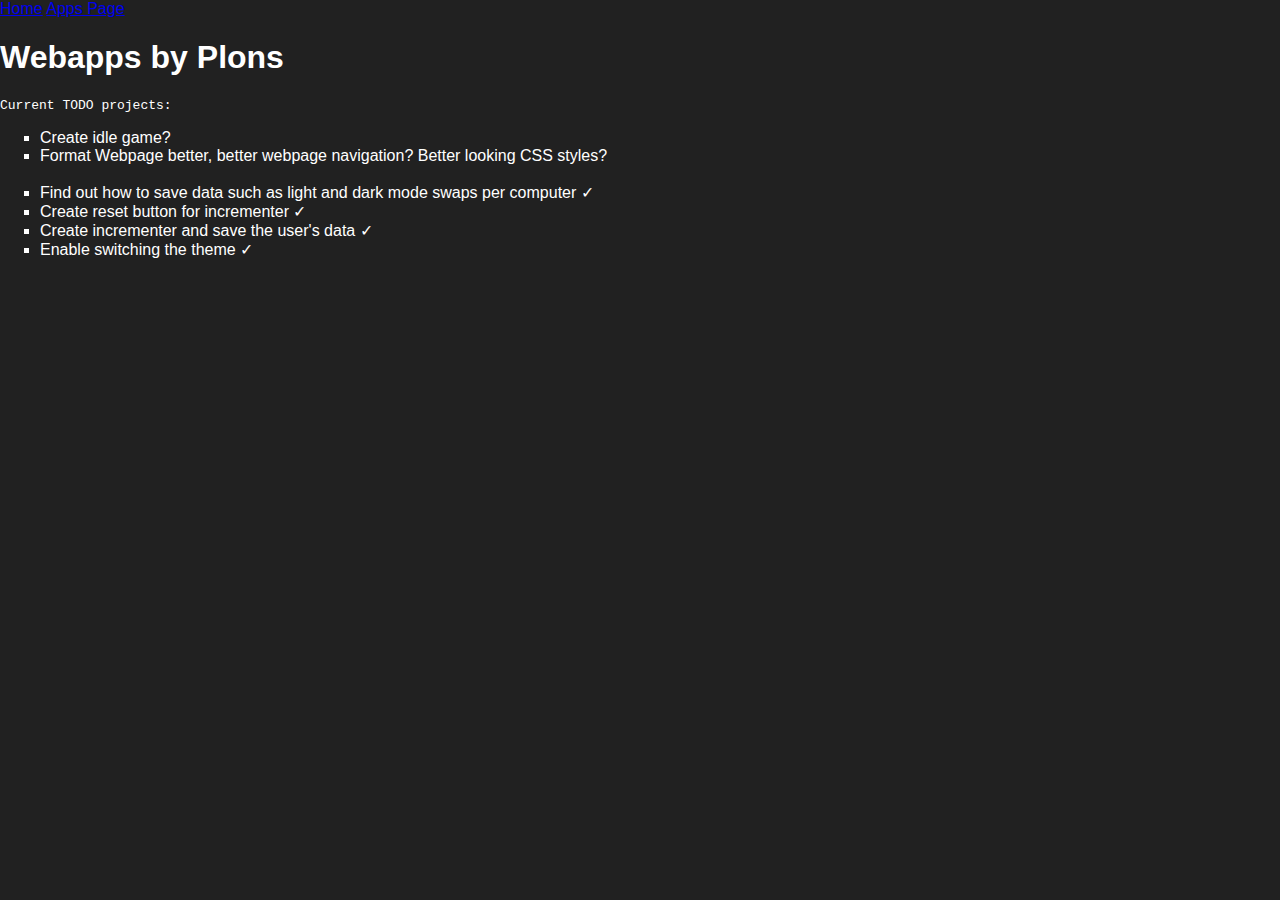
<file: index.html>
<!DOCTYPE html>
<html lang = "en">
<head>
	<meta charset="utf-8">
	<meta name="viewport" content="width=device-width, initial-scale=1">
	<title>SAM KIM</title>
	<link rel="stylesheet" type="text/css" href="main.css">
</head>
<body class = "dark-theme">
	<a href="/Users/MiriamKim/Desktop/Website/index.html">Home</a>
	<a href="file:///Users/MiriamKim/Desktop/Website/apps.html">Apps Page</a><br>

	<h1>Webapps by Plons</h1>
    <p id="msg">Current TODO projects: </p>
    <ul>
      <li class="list">Create idle game?</li>
      <li class="list">Format Webpage better, better webpage navigation? Better looking CSS styles?</li>
      <br>
      <li class="list">Find out how to save data such as light and dark mode swaps per computer &#10003;</li>
      <li class="list">Create reset button for incrementer &#10003;</li>
      <li class="list">Create incrementer and save the user's data &#10003;</li>
      <li class="list">Enable switching the theme &#10003;</li>
    </ul>

    <div>
  <button class="light-switch">Light</button>
	</div>

    <script src="app.js"></script>
    <noscript>You need to enable JavaScript to view the full site.</noscript>
</body>
</html>
</file>
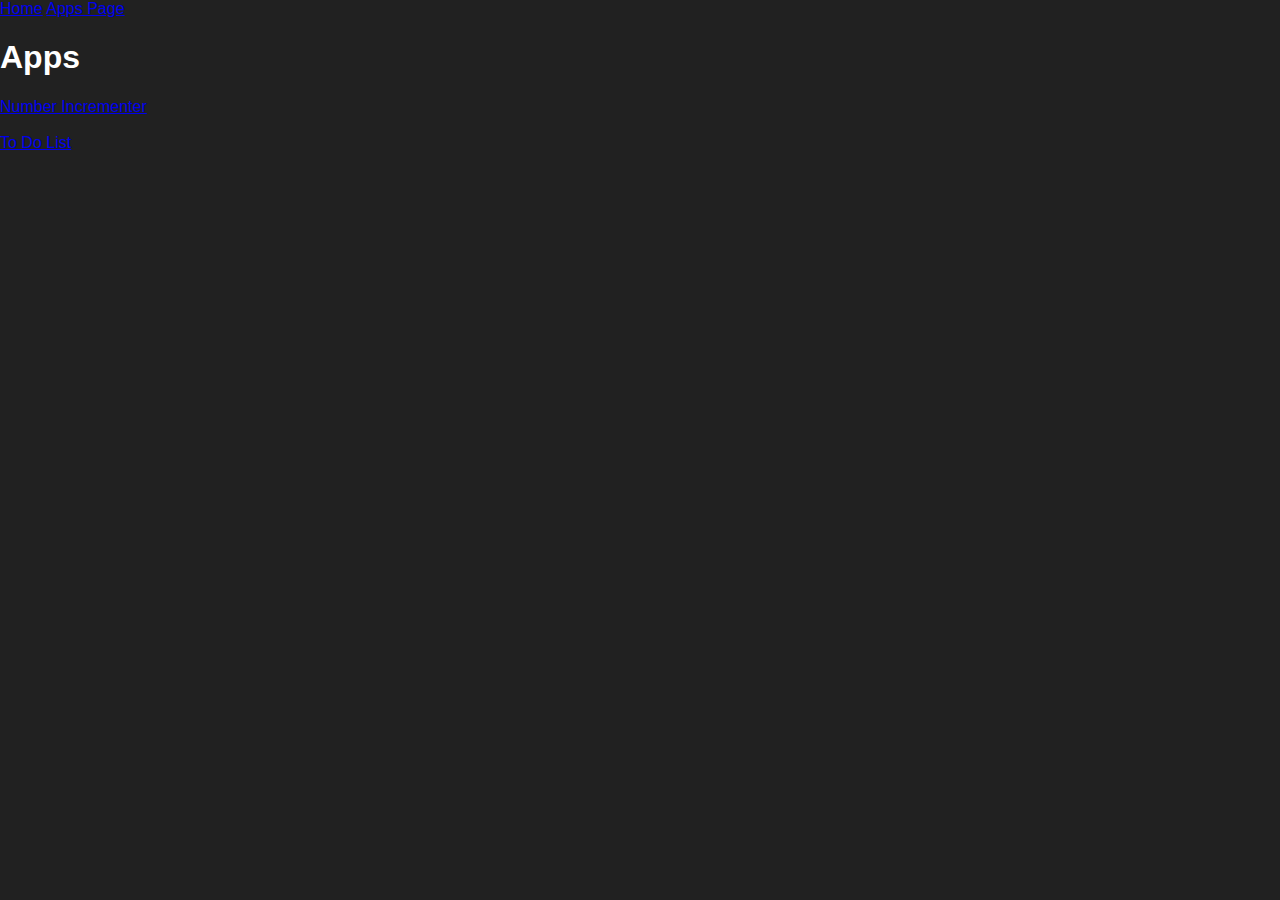
<file: apps.html>
<!DOCTYPE html>
<html lang = "en">
<head>
	<meta charset="utf-8">
	<meta name="viewport" content="width=device-width, initial-scale=1">
	<title>Apps</title>
	<link rel="stylesheet" type="text/css" href="main.css">
</head>
<body class = "dark-theme">
	<a href="/Users/MiriamKim/Desktop/Website/index.html">Home</a>
	<ins>      </ins>
	<a href="file:///Users/MiriamKim/Desktop/Website/apps.html">Apps Page</a><br>
	<h1>Apps</h1>

    <a href="file:///Users/MiriamKim/Desktop/Website/Incrementer.html">Number Incrementer</a><br><br>

    <a href="file:///Users/MiriamKim/Desktop/Website/todolist.html">To Do List</a>

    <div>
  <button class="light-switch">Light</button>
	</div>

    <script src="app.js"></script>
    <noscript>You need to enable JavaScript to view the full site.</noscript>
</body>
</html>
</file>
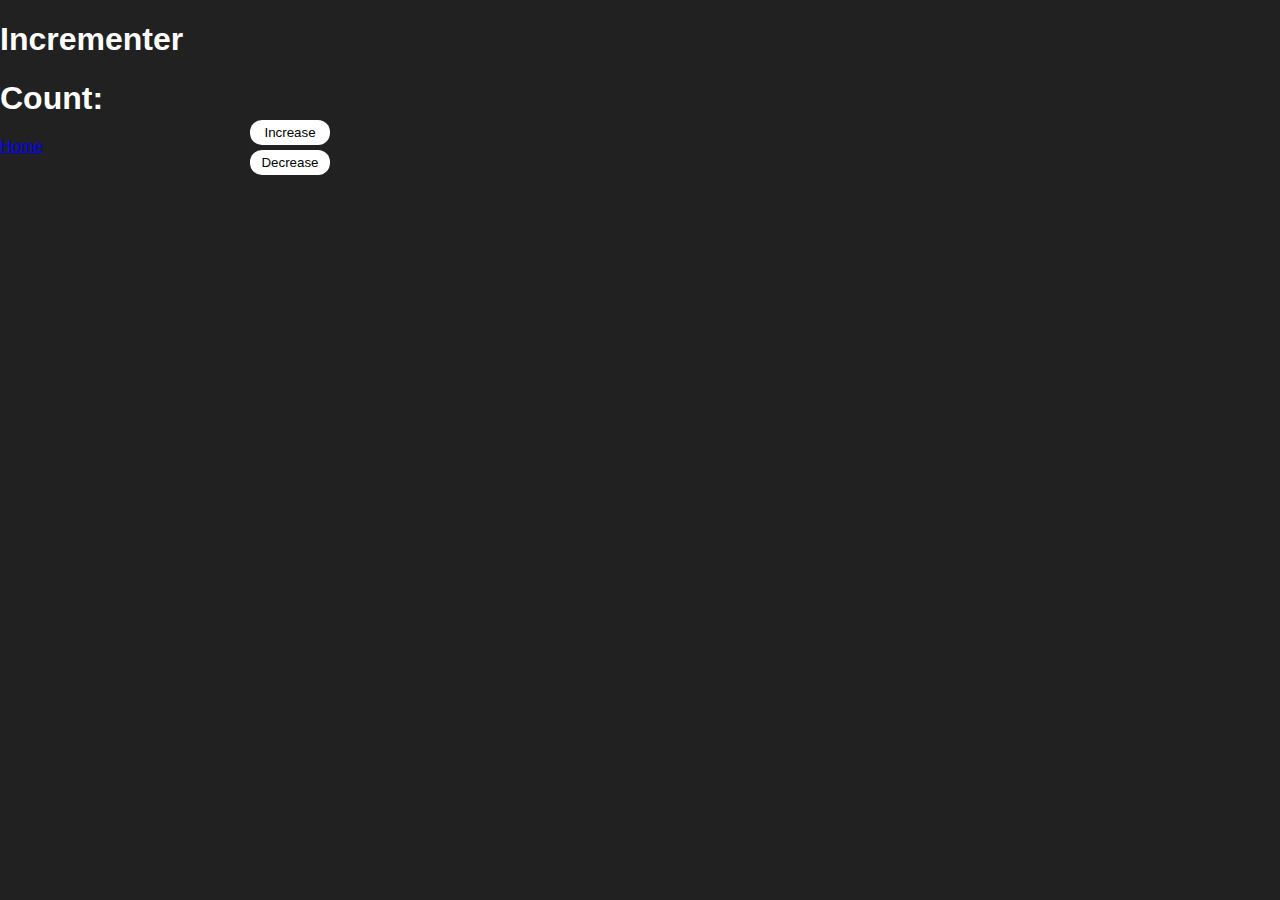
<file: Incrementer.html>
<!DOCTYPE html>
<html lang = "en">
<head>
	<meta charset="utf-8">
	<meta name="viewport" content="width=device-width, initial-scale=1">
	<title>Incrementer</title>
	<link rel="stylesheet" type="text/css" href="main.css">
</head>
<body class = "dark-theme">
	<h1>Incrementer</h1>
    <h1>Count: </h1>
    <h1 id="count">0</h1>
    
    <a href="/Users/MiriamKim/Desktop/Website/index.html">Home</a><br><br>

  <div>
    <button class="light-switch">Light</button>
	</div>

  <div>
    <button class="incrementBtn">Increase</button>
  </div>

  <div>
    <button class="decrementBtn">Decrease</button>
  </div>

    <script src="app.js"></script>
    <noscript>You need to enable JavaScript to view the full site.</noscript>
</body>
</html>
</file>
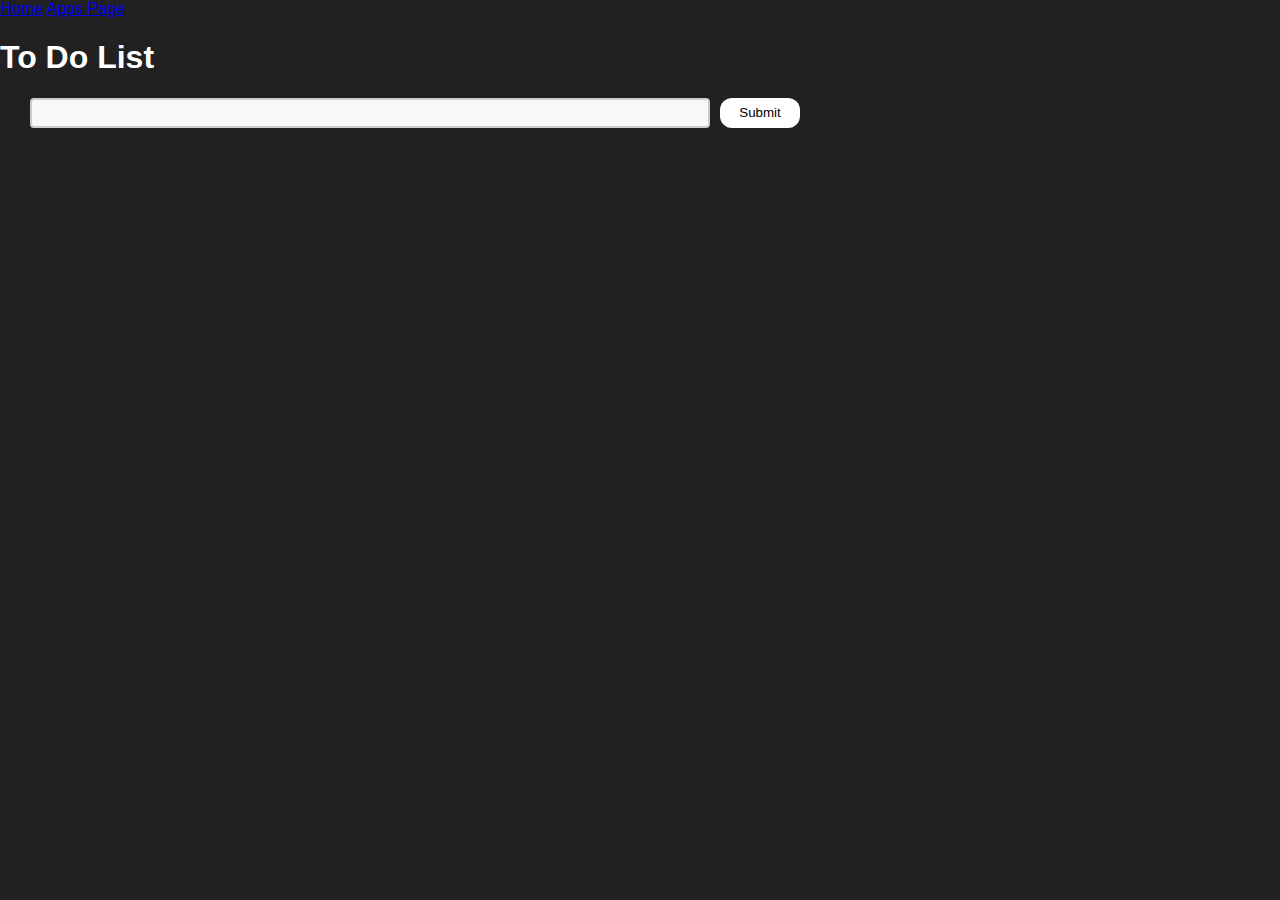
<file: todolist.html>
<!DOCTYPE html>
<html lang = "en">
<head>
	<meta charset="utf-8">
	<meta name="viewport" content="width=device-width, initial-scale=1">
	<title id="todolist">To Do List</title>
	<link rel="stylesheet" type="text/css" href="main.css">
</head>
<body class = "dark-theme">
    <a href="/Users/MiriamKim/Desktop/Website/index.html">Home</a>
    <a href="file:///Users/MiriamKim/Desktop/Website/apps.html">Apps Page</a><br>
    <h1>To Do List</h1>

    <div id="todoListInputBoxContainer">
    <input class="textarea" type="input" id="inputText" maxlength="50" name ="todoinput">
    <input class="submitBtn" type="button" id="sendText" name="saveinput" value="Submit"/>
    </div>

    <ul id="ul" class="todolistText">

    </ul>

    <div>
        <button class="light-switch">Light</button>
    </div>

    <script src="app.js"></script>
    <noscript>You need to enable JavaScript to view the full site.</noscript>
</body>
</html>
</file>
<file: main.css>
:root {
  --green: #00FF00;
  --white: #FFFFFF;
  --black: #000000;
  --grey: #808080;
  --red: #ff4122;
  --darkgrey: #949494;
  --lightblack: #212121;
  --sage: #728C69;
  --wood: #C19A6B;
  --almond: #EFDECD;
  --woodhighlight: #F5D1A9;
  --darkwood: #7a5230;
  --moneygreen: #598C58;
  --offwhite: #F4F0E0;
  --creambrulee: #c8ac9c;
  --brownyellow: #af9665;
  --orange: #e27602;
}

body {
    margin: 0px;
    background: var(--bg);
    color: var(--fontColor);
    font-family: helvetica;
}

li {
  list-style: circle;
}

.list {
  list-style: square;
}

#msg {
  font-family: monospace;
}

.light-theme {
  --bg: var(--white);
  --fontColor: var(--black);
  --btnBg: var(--black);
  --btnFontColor: var(--white);
}

.dark-theme {   
  --bg: var(--lightblack);
  --fontColor: var(--white);
  --btnBg: var(--white);
  --btnFontColor: var(--black); 
}

.light-switch {
  position: absolute;
  top: 20px;
  left: 1350px;
  height: 50px;
  width: 50px;
  border-radius: 12px;
  border: none;
  color: var(--btnFontColor);
  background-color: var(--btnBg);
}

.incrementBtn {
  position: absolute;
  top: 120px;
  left: 250px;
  height: 25px;
  width: 80px;
  border-radius: 12px;
  border: none;
  color: var(--btnFontColor);
  background-color: var(--btnBg);
}

.decrementBtn {
  position: absolute;
  top: 150px;
  left: 250px;
  height: 25px;
  width: 80px;
  border-radius: 12px;
  border: none;
  color: var(--btnFontColor);
  background-color: var(--btnBg);
}

.resetBtn {
  position: absolute;
  top: 180px;
  left: 250px;
  height: 25px;
  width: 80px;
  border-radius: 12px;
  border: none;
  color: var(--btnFontColor);
  background-color: var(--btnBg);
}

.textarea {
  position: absolute;
  width: 85%;
  height: 30px;
  padding: 6px 10px;
  box-sizing: border-box;
  border: 2px solid #ccc;
  border-radius: 4px;
  background-color: #f8f8f8;
  resize: none;
}

.submitBtn {
  position: absolute;
  right: 30px;
  height: 30px;
  width: 80px;
  border-radius: 12px;
  border: none;
  color: var(--btnFontColor);
  background-color: var(--btnBg);
}

#todoListInputBoxContainer {
  position: absolute;
  left: 30px;
  height: 30px;
  width: 800px;
}

.liContainer {
  position: relative;
  width: 675px;
  height: 31px;
  background-color: var(--grey);
  border-radius: 6px;
  display: inline-block;
}

#wholeGameContainer {
  position: absolute;
  width: 100%;
  height: 100%;
  background-color: var(--sage);
  font-family: Silkscreen;
  display: inline-block;
  user-drag: none;
  padding: 0px;
  margin: 0px;
  -webkit-user-drag: none;
  user-select: none;
  -moz-user-select: none;
  -webkit-user-select: none;
  -ms-user-select: none;
}

.upgradeContainer {
  position: absolute;
  bottom: 0px;
  width: 100%  ;
  height: 90%;
  -moz-border-radius: 0px;
  -webkit-border-radius: 0px 0px 6px 6px;
  border-radius: 0px 0px 6px 6px; 
  display: inline-block;
  user-drag: none;
  -webkit-user-drag: none;
  user-select: none;
  -moz-user-select: none;
  -webkit-user-select: none;
  -ms-user-select: none;
  -ms-overflow-style: none;  /* Internet Explorer 10+ */
  scrollbar-width: none;  /* Firefox */
}

#slowFlowerImg {
  position: absolute;
  width: 50%;
  z-index: -1;
}

#hibiscusUpgradeText {
  position: absolute;
  color: var(--red);
  font-size: 2vw;
  z-index: 6;
  top: 24%;
}

#orchidUpgradeText {
  position: absolute;
  font-size: 2vw;
  z-index: 6;
  bottom: 14%;
}

#fastFlowerImg {
  bottom: 20%;
  position: absolute;
  width: 50%;
  z-index: -1;
}

#beeUpgradeContainer {
  background-color: var(--wood);
  z-index: 1;
}

#flowerUpgradeContainer {
  background-color: var(--creambrulee);
  z-index: 0;
}

#initialFlowerUpgradeContainer {
  height:100%;
  position:absolute;
  background-color: var(--creambrulee);
  z-index: -1;
}

#clickerUpgradeContainer {
  background-color: var(--grey);
  z-index: 0;
}

.upgradeContainer::-webkit-scrollbar { 
    display: none;  /* Safari and Chrome */
}

.tabs {
  position: absolute;
  z-index: 1;
  top: 7%;
  height: 3.3%;
  width: 19%;
  -moz-border-radius: 0px;
  -webkit-border-radius: 6px 6px 0px 0px;
  border-radius: 6px 6px 0px 0px; 
  border: none;
  font-family: Silkscreen;
  background-color: var(--wood);
}

.tabText {
  position: relative;
  font-size: 90%;
  top: 0px;
  color: var(--white);
  text-shadow: 2px 0 #000, -2px 0 #000, 0 2px #000, 0 -2px #000,
  1px 1px #000, -1px -1px #000, 1px -1px #000, -1px 1px #000;
}

#flowerTab {
  left: 20%;
  background-color: var(--creambrulee);
}

#clickerTab {
  left: 40%;
  background-color: var(--grey);
}

#rightContainer {
  position: absolute;
  max-width: 450px;
  right: 2%;
  width: 28%;
  height: 100%;
  background-color: var(--darkwood);
  border-radius: 6px;
  display: inline-block;
  user-drag: none;
  -webkit-user-drag: none;
  user-select: none;
  -moz-user-select: none;
  -webkit-user-select: none;
  -ms-user-select: none;
  -ms-overflow-style: none;  /* Internet Explorer 10+ */
  scrollbar-width: none;  /* Firefox */
}

.singleUpgradeContainer {
  position: absolute;
  top: 10px;
  right: 20px;
  width: 68%;
  height: 80px;
  background-color: var(--almond);
  border-radius: 6px;
  display: inline-block;
  user-drag: none;
  -webkit-user-drag: none;
  user-select: none;
  -moz-user-select: none;
  -webkit-user-select: none;
  -ms-user-select: none;
}

.singleUpgradeContainer:hover {
  text-decoration: none;
  background-color: var(--woodhighlight);
}

.upgradeCost {
  position: absolute;
  bottom: 0%;
  right: 2%;
  color: var(--moneygreen);
}

#bee0UpgradeText {
  position: absolute;
  top: 0%;
  left: 3%;
  display: inline-block;
  user-drag: none;
  color: var(--lightblack);
  -webkit-user-drag: none;
  user-select: none;
  -moz-user-select: none;
  -webkit-user-select: none;
  -ms-user-select: none;
  font-family: Silkscreen;
  font-weight: 400;
}

#bee1UpgradeText {
  position: absolute;
  top: 0%;
  left: 3%;
  display: inline-block;
  user-drag: none;
  color: var(--lightblack);
  -webkit-user-drag: none;
  user-select: none;
  -moz-user-select: none;
  -webkit-user-select: none;
  -ms-user-select: none;
  font-family: Silkscreen;
  font-weight: 400;
}

#flowerImg {
  height: auto;
  width: 20%;
  user-drag: none;
  -webkit-user-drag: none;
  user-select: none;
  -moz-user-select: none;
  -webkit-user-select: none;
  -ms-user-select: none;
}

#bee0 {
  position: absolute;
  top: 15px;
  left: 10px;
  width:20%; /* you can use % */
  opacity: 45%;
  height: auto;
  user-drag: none;
  -webkit-user-drag: none;
  user-select: none;
  -moz-user-select: none;
  -webkit-user-select: none;
  -ms-user-select: none;
}

#bee1 {
  position: absolute;
  top: 105px;
  left: 10px;
  width:18%; /* you can use % */
  opacity: 45%;
  height: auto;
  user-drag: none;
  -webkit-user-drag: none;
  user-select: none;
  -moz-user-select: none;
  -webkit-user-select: none;
  -ms-user-select: none;
}

#bee0Tooltip {
  position: absolute;
  top: 0%;
  left: 3%;
  visibility: hidden;
  z-index: 30;
  font-family: 'Silkscreen';
  font-weight: 400;
}

#bee1Tooltip {
  position: absolute;
  top: 0%;
  left: 3%;
  visibility: hidden;
  z-index: 30;
  font-family: Silkscreen;
  font-weight: 400;
}

.tooltipContainer {
  position: absolute;
  top: 20%px;
  left: -300px;
  visibility: hidden;
  width: 275px;
  height: 120px;
  background-color: var(--lightblack);
  font-family: Roboto;
  border-radius: 6px;
  display: inline-block;
  user-drag: none;
  -webkit-user-drag: none;
  user-select: none;
  -moz-user-select: none;
  -webkit-user-select: none;
  -ms-user-select: none;
}

.beeStatsList {
  position: absolute;
  top: 40%;
  left: -5%;
  font-family: Silkscreen;
  font-weight: 400;
}

#bee0count {
  position: absolute;
  top: 60px;
  left: 70px;
  text-shadow: 2px 0 #000, -2px 0 #000, 0 2px #000, 0 -2px #000,
  1px 1px #000, -1px -1px #000, 1px -1px #000, -1px 1px #000;
  z-index: 2;
  font-family: Silkscreen;
  font-weight: 600;
}

#bee1count {
  position: absolute;
  top: 152px;
  left: 70px;
  text-shadow: 2px 0 #000, -2px 0 #000, 0 2px #000, 0 -2px #000,
  1px 1px #000, -1px -1px #000, 1px -1px #000, -1px 1px #000;
  z-index: 2;
  font-family: Silkscreen;
  font-weight: 600;
}

#totalIncome {
  top:10%;
}

#pollenLetters {
  top: 4%;
}

.centeredText {
  position: absolute;
  text-align: center;
  width: 100%;
  left: 0px;
  top: 0%;
  z-index: 1;
  text-shadow: 2px 0 #000, -2px 0 #000, 0 2px #000, 0 -2px #000,
  1px 1px #000, -1px -1px #000, 1px -1px #000, -1px 1px #000;
}

.xbutton {
  position: absolute;
  top: 2px;
  right: 2px;
  height: 26px;
  width: 25px;
  border-radius: 8px;
  border: none;
  background-color: var(--red);
}

.todolistText {
  position: absolute;
  font-size: 25px;
  top: 150px;
  left: 0px;
}

#ul div {
  text-decoration: none;
  display: block;
  color: inherit;
  float: left;
}

#ul div:hover {
  text-decoration: none;
  background-color: #658354;
}

.todolistRemoveBtn {
  position: absolute;
  visibility: visible;
  height: 25px;
  width: 25px;
  border-radius: 4px;
  border: none;
  color: var(--btnFontColor);
  background-color: var(--btnBg);
}

.devButtons {
  position: absolute;
  font-size: 70%;
  top: 85%;
  height: 40px;
  width: 80px;
  border-radius: 12px;
  border: none;
  color: var(--btnFontColor);
  background-color: var(--btnBg);
}

#resetPollenButton {
  left: 300px;
}

#resetUpgradesButton {
  left: 400px;
}

#resetBeeCountButton {
  left: 500px;
}

#addPollen {
  left: 600px;
}
</file>
